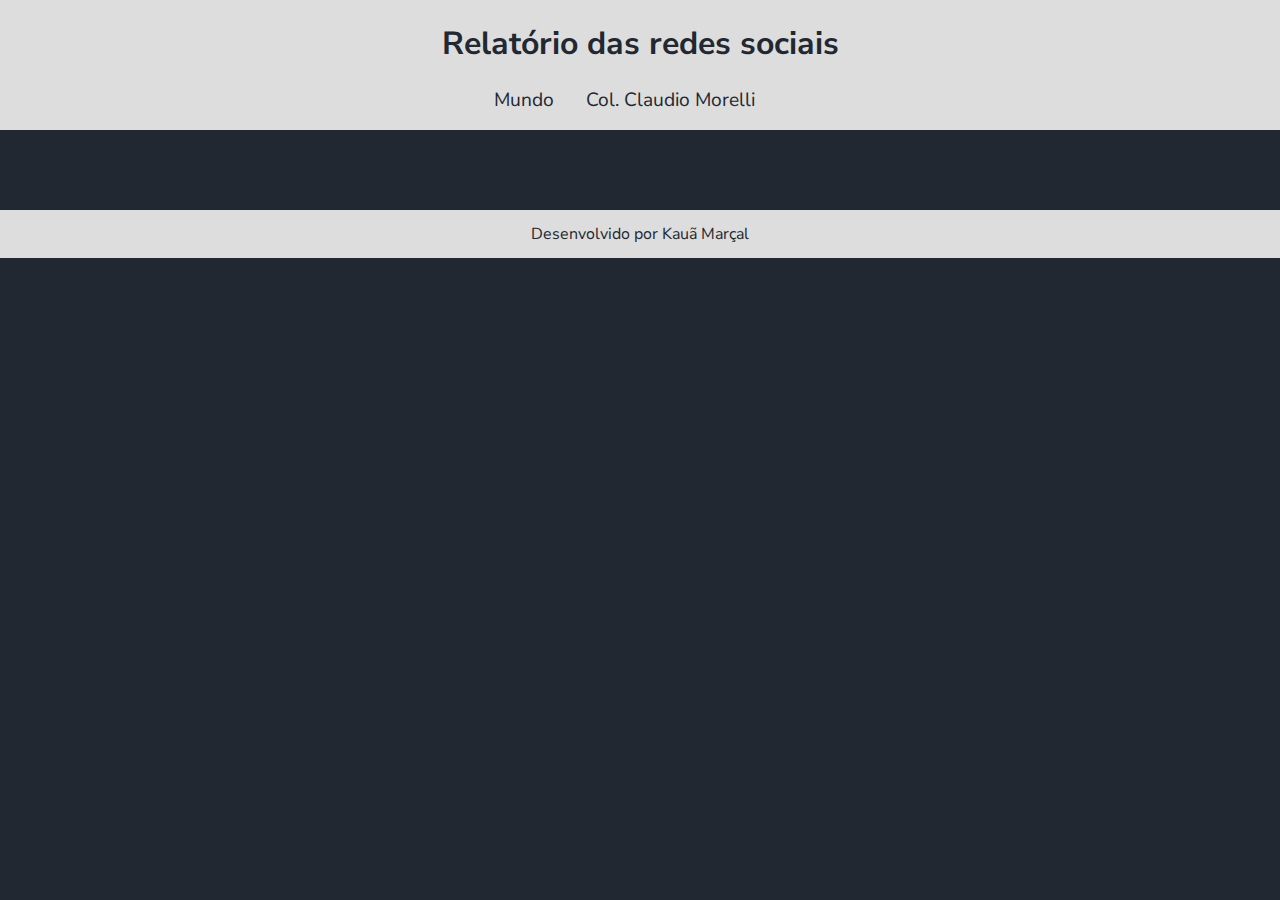
<file: index.html>
<!DOCTYPE html>
<html lang="pt-br">
<head>
    <meta charset="UTF-8">
    <meta name="viewport" content="width=device-width, initial-scale=1.0">
    <title>Redes Sociais - Mundo</title>
    <link rel="stylesheet" href="style.css">
    <script src="https://cdn.plot.ly/plotly-2.27.0.min.js" charset="utf-8"></script>
</head>
<body>
    <header>
        <h1>Relatório das redes sociais</h1>
        <nav>
            <a href="index.html">Mundo</a>
            <a href="minha-escola.html">Col. Claudio Morelli</a>
        </nav>
    </header>
    <main class="graficos-section">
        <section id="graficos-container" class="graficos-container">
            <!-- Aqui serão exibidos os gráficos de informações globais e redes sociais com mais usuários -->
        </section>
    </main>
    <footer>
        <p>Desenvolvido por Kauã Marçal</p>
    </footer>
    <script type="module" src="graficos/common.js"></script>
    <script type="module" src="graficos/informacoesGlobais.js"></script>
    <script type="module" src="graficos/quantidadeUsuarios.js"></script>
</body>
</html>
</file>
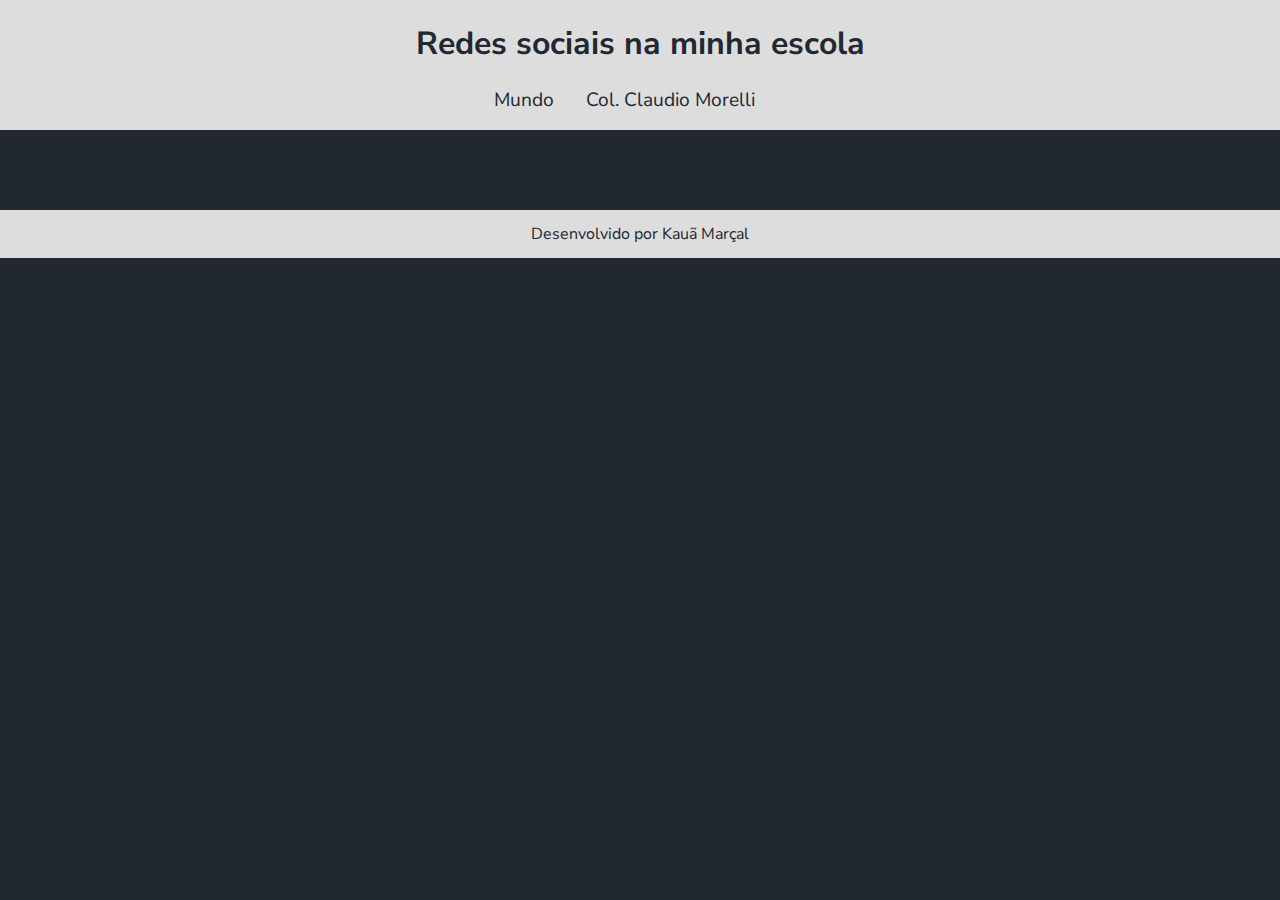
<file: minha-escola.html>
<!DOCTYPE html>
<html lang="pt-br">
<head>
    <meta charset="UTF-8">
    <meta name="viewport" content="width=device-width, initial-scale=1.0">
    <title>Redes Sociais - Minha Escola</title>
    <link rel="stylesheet" href="style.css">
    <script src="https://cdn.plot.ly/plotly-2.27.0.min.js" charset="utf-8"></script>
</head>
<body>
    <header>
        <h1>Redes sociais na minha escola</h1>
        <nav>
            <a href="index.html">Mundo</a>
            <a href="minha-escola.html">Col. Claudio Morelli</a>
        </nav>
    </header>
    <main class="graficos-section">
        <section id="graficos-container" class="graficos-container">
            <!-- O gráfico de pizza estará aqui, relacionado às redes sociais favoritas da escola -->
        </section>
    </main>
    <footer>
        <p>Desenvolvido por Kauã Marçal</p>
    </footer>
    <script type="module" src="graficos/common.js"></script>
    <script type="module" src="graficos/redesSociaisMinhaEscola.js"></script>
</body>
</html>
</file>
<file: style.css>
@import url('https://fonts.googleapis.com/css2?family=Nunito+Sans:ital,opsz,wght@0,6..12,200..1000;1,6..12,200..1000&display=swap');

:root {
    --bg-color: #222831; /* Preto */
    --primary-color: #DDDDDD; /* Cinza claro */
    --secondary-color: #FFFFFF; /* Branco */
    --font: "Nunito Sans", sans-serif;
}

body {
    background-color: var(--bg-color);
    color: var(--primary-color);
    font-family: var(--font);
    height: 100vh;
    margin: 0;
}

header {
    background-color: var(--primary-color);
    text-align: center;
    padding: 1px;
}

h1 {
    font-size: 2rem;
    color: var(--bg-color);
    font-weight: 700;
}

nav {
    display: flex;
    justify-content: center;
    font-weight: 400;
}

nav a {
    text-decoration: none;
    color: var(--bg-color);
    margin: 0 2rem 1rem 0rem;
    font-size: 1.2rem;
}

nav a:hover {
    text-decoration: underline;
    transform: scale(0.90);
    transition: transform 0.1s;
}

.grafico {
    margin-top: 3rem;
}

.graficos-container {
    margin: 5rem;
}

.graficos-container__texto {
    font-size: 1.3rem;
    text-align: center;
    padding: 2rem;
    border: var(--secondary-color) solid 2px;
}

span {
    font-weight: bold;
    color: var(--secondary-color);
}

footer {
    display: flex;
    align-items: center;
    justify-content: center;
    background-color: var(--primary-color);
    color: var(--bg-color);
    width: 100%;
    height: 3rem;
    margin-top: 2rem;
}
</file>
